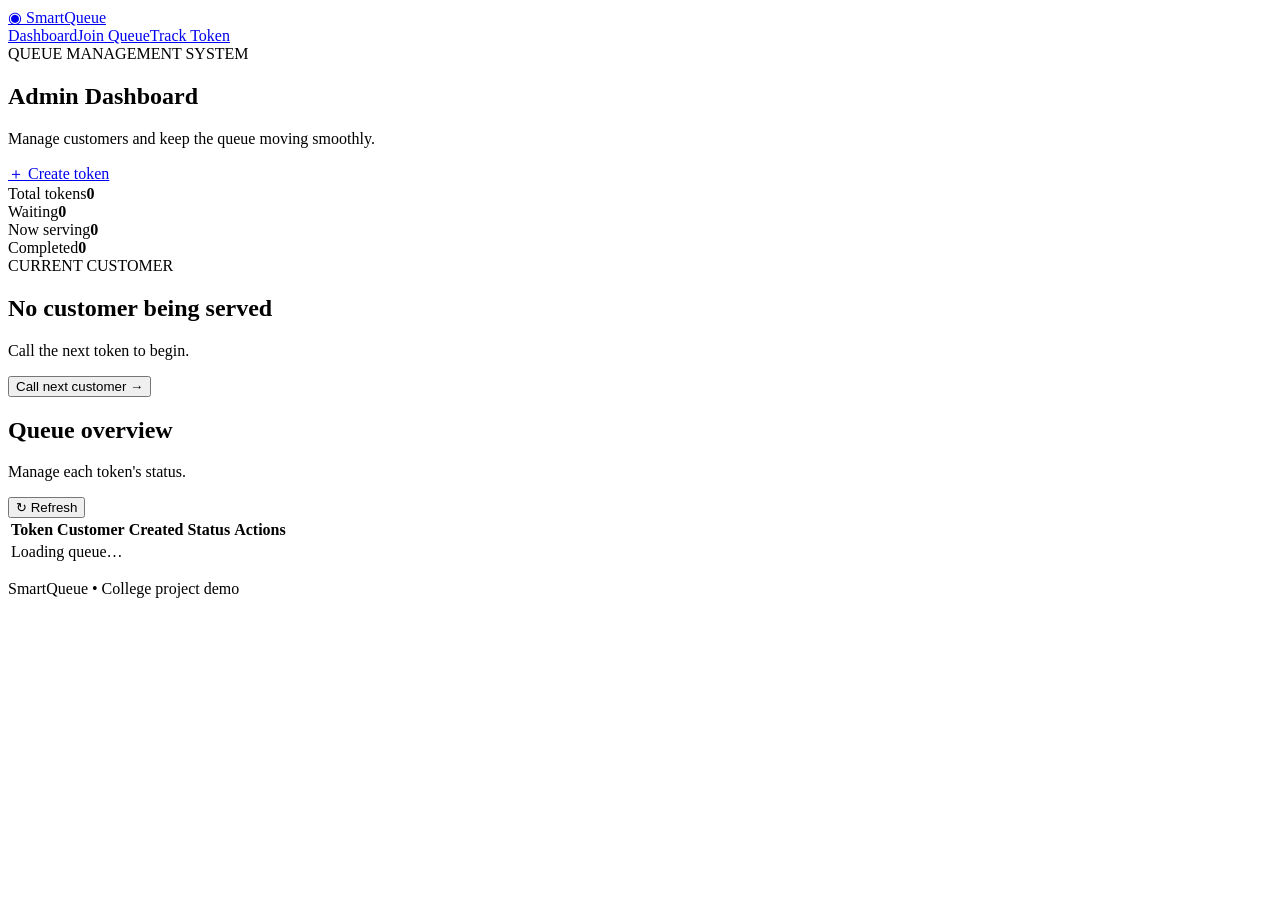
<file: target/classes/static/dashboard.html>
<!DOCTYPE html><html lang="en" xmlns:th="http://www.thymeleaf.org"><head><meta charset="UTF-8"><meta name="viewport" content="width=device-width, initial-scale=1"><title>SmartQueue | Admin</title><link rel="stylesheet" th:href="@{/css/style.css}"></head><body><nav><a class="brand" href="/">◉ SmartQueue</a><div><a class="active" href="/">Dashboard</a><a href="/join">Join Queue</a><a href="/track">Track Token</a></div></nav><main class="wrap"><section class="hero"><div><span class="eyebrow">QUEUE MANAGEMENT SYSTEM</span><h1>Admin Dashboard</h1><p>Manage customers and keep the queue moving smoothly.</p></div><a class="btn light" href="/join">＋ Create token</a></section><section class="stats"><article><span>Total tokens</span><strong id="total">0</strong></article><article><span>Waiting</span><strong id="waiting">0</strong></article><article><span>Now serving</span><strong id="serving">0</strong></article><article><span>Completed</span><strong id="completed">0</strong></article></section><section class="panel current"><div><span class="eyebrow">CURRENT CUSTOMER</span><h2 id="currentToken">No customer being served</h2><p id="currentName">Call the next token to begin.</p></div><button class="btn primary" onclick="callNext()">Call next customer →</button></section><section class="panel"><div class="panel-head"><div><h2>Queue overview</h2><p>Manage each token's status.</p></div><button class="btn outline" onclick="loadData()">↻ Refresh</button></div><div class="table-scroll"><table><thead><tr><th>Token</th><th>Customer</th><th>Created</th><th>Status</th><th>Actions</th></tr></thead><tbody id="tickets"><tr><td colspan="5">Loading queue…</td></tr></tbody></table></div></section><p class="foot">SmartQueue • College project demo</p></main><div id="toast" class="toast"></div><script th:src="@{/js/app.js}"></script></body></html>
</file>
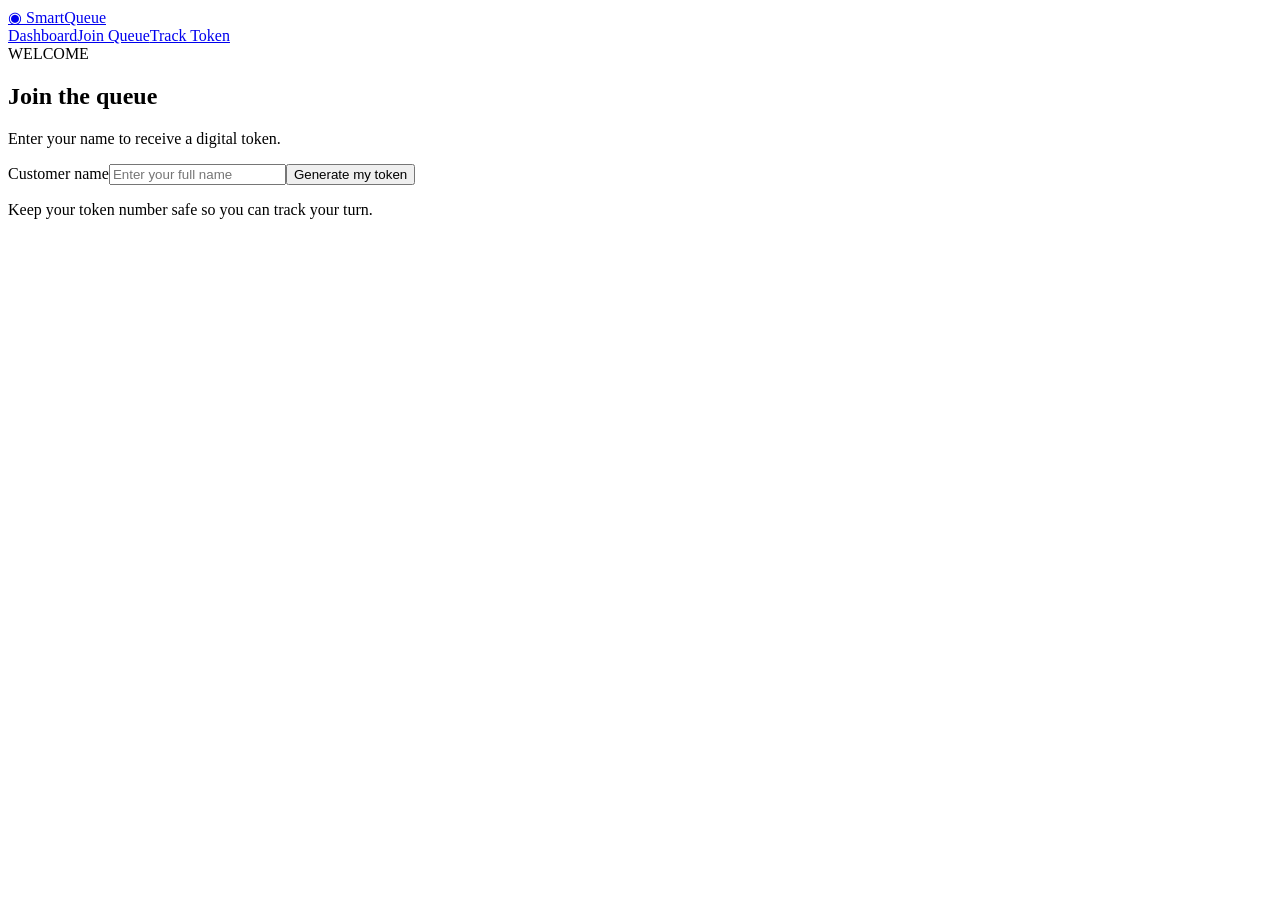
<file: target/classes/static/join.html>
<!DOCTYPE html><html lang="en" xmlns:th="http://www.thymeleaf.org"><head><meta charset="UTF-8"><meta name="viewport" content="width=device-width, initial-scale=1"><title>Join Queue | SmartQueue</title><link rel="stylesheet" th:href="@{/css/style.css}"></head><body><nav><a class="brand" href="/">◉ SmartQueue</a><div><a href="/">Dashboard</a><a class="active" href="/join">Join Queue</a><a href="/track">Track Token</a></div></nav><main class="narrow"><section class="hero compact"><div><span class="eyebrow">WELCOME</span><h1>Join the queue</h1><p>Enter your name to receive a digital token.</p></div></section><section class="panel form-panel"><form id="joinForm"><label for="customerName">Customer name</label><input id="customerName" name="customerName" maxlength="60" minlength="2" placeholder="Enter your full name" required><button class="btn primary full" type="submit">Generate my token</button></form><div id="result" class="result hidden"></div><p class="muted">Keep your token number safe so you can track your turn.</p></section></main><div id="toast" class="toast"></div><script th:src="@{/js/app.js}"></script></body></html>
</file>
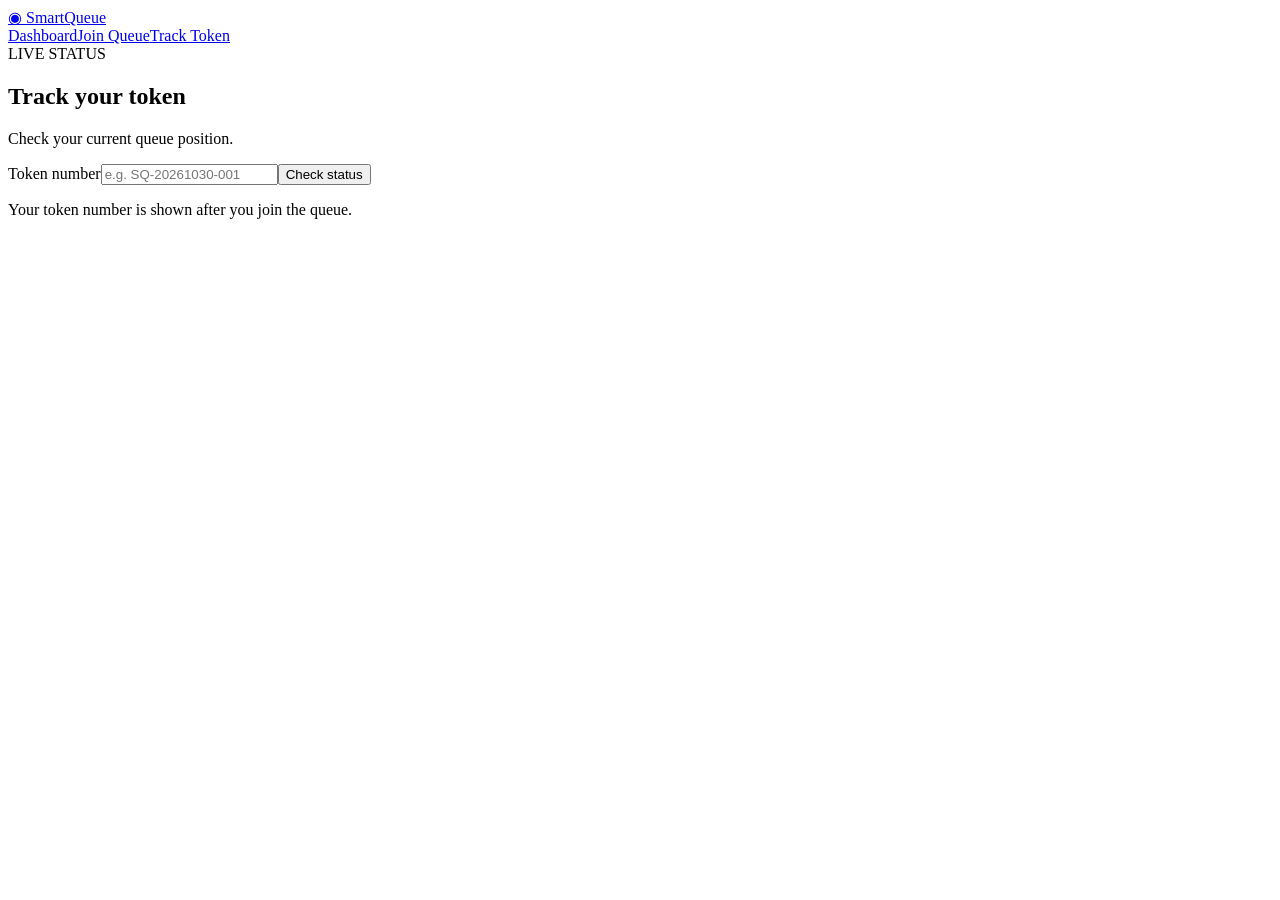
<file: target/classes/static/track.html>
<!DOCTYPE html><html lang="en" xmlns:th="http://www.thymeleaf.org"><head><meta charset="UTF-8"><meta name="viewport" content="width=device-width, initial-scale=1"><title>Track Token | SmartQueue</title><link rel="stylesheet" th:href="@{/css/style.css}"></head><body><nav><a class="brand" href="/">◉ SmartQueue</a><div><a href="/">Dashboard</a><a href="/join">Join Queue</a><a class="active" href="/track">Track Token</a></div></nav><main class="narrow"><section class="hero compact"><div><span class="eyebrow">LIVE STATUS</span><h1>Track your token</h1><p>Check your current queue position.</p></div></section><section class="panel form-panel"><form id="trackForm"><label for="token">Token number</label><input id="token" placeholder="e.g. SQ-20261030-001" required><button class="btn primary full" type="submit">Check status</button></form><div id="trackResult" class="result hidden"></div><p class="muted">Your token number is shown after you join the queue.</p></section></main><div id="toast" class="toast"></div><script th:src="@{/js/app.js}"></script></body></html>
</file>
